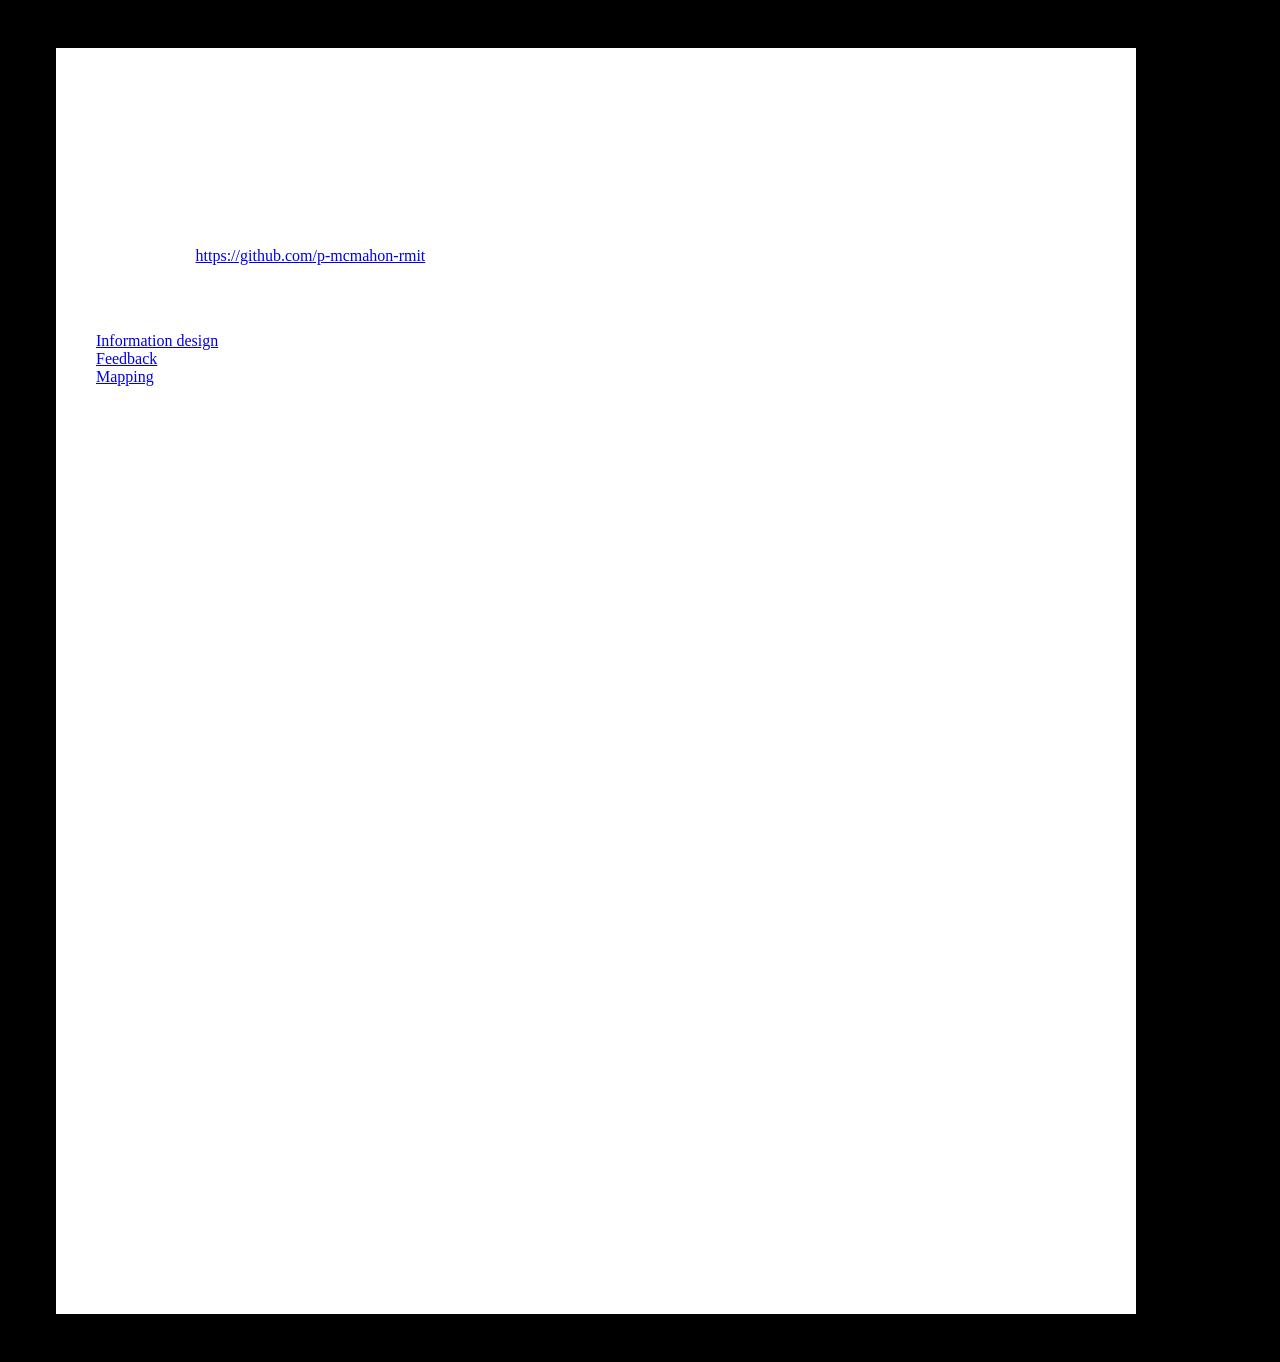
<file: index.html>
<!doctype html>
<html lang="en">
<head>
    <meta charset="UTF-8">
    <meta name="viewport"
          content="width=device-width, user-scalable=no, initial-scale=1.0, maximum-scale=1.0, minimum-scale=1.0">
    <meta http-equiv="X-UA-Compatible" content="ie=edge">
    <title>Studio Work Index</title>
    <link rel="stylesheet" href="style.css">

    <!-- favicon was sourced from favicon.io but the original graphics are copyright 2020 Twitter, Inc
    and other contributors -->
    <!-- They are licensed under CC-BY 4.0 as linked below -->
    <!-- https://creativecommons.org/licenses/by/4.0/ -->
    <link rel="icon" type="image/png" href="./assets/icons/favicon.png">
</head>
<body>

    <main>

        <h1>Patrick McMahon's Mediated Expression Studio Work</h1>
        <h3>s3376623</h3>

        <section>
            <h2>Intro Exercise</h2>
            <p>
                Hi my name is Patrick McMahon (he/him). I started studying digital media because I wanted to do interactive
                sound design. I am most comfortable using WebStorm to express myself using webcode. I have lots of prior
                experience working with code, especially HTML, CSS and JS.
            </p>
            <p>
                My GitHub profile is
                <a href="https://github.com/p-mcmahon-rmit" target="_blank">https://github.com/p-mcmahon-rmit</a>
            </p>
        </section>

        <section>
            <h2>In-class experiments</h2>
            <ol>
                <li>
                    <a href="./informationDesignExperiment/" target="_blank">Information design</a>
                </li>
                <li>
                    <a href="./feedbackDesignExperiment/" target="_blank">Feedback</a>
                </li>
                <li>
                    <a href="./mappingDesignExperiment/" target="_blank">Mapping</a>
                </li>
            </ol>
        </section>

        <section>
            <h2>Studio project speculation</h2>
            <h3>Framing</h3>
            <p>
                Lorem ipsum dolor sit amet, consectetur adipisicing elit. Alias aperiam architecto, autem dolores illo
                maiores provident quasi voluptas! Aut, beatae, cupiditate debitis eaque eius eum excepturi explicabo
                facere harum incidunt maxime molestiae natus necessitatibus neque nihil officiis pariatur quas quasi
                quia sed suscipit unde veritatis voluptas voluptate voluptatum! Animi architecto aspernatur commodi,
                consectetur corporis deserunt doloremque, doloribus eaque enim esse est eum exercitationem harum hic
                illo illum inventore laborum maiores minima, molestiae nam numquam officiis pariatur placeat provident
                quae quia quibusdam quidem ratione recusandae reprehenderit similique tenetur vero. Commodi cumque
                deserunt illo perferendis, quasi suscipit tenetur. Beatae, fuga nemo! Ab alias aperiam asperiores
                aspernatur assumenda at atque blanditiis consequatur culpa cumque debitis dolor dolore eligendi enim
                error exercitationem explicabo illo molestiae nam neque nesciunt numquam officiis perspiciatis possimus,
                quae quia quo quod quos reiciendis rem sed sit suscipit tempora tenetur totam ut vitae? Ab accusantium
                aliquid at autem commodi dicta dignissimos doloribus ea eaque eius esse est et, excepturi expedita
                explicabo facilis harum in laboriosam magni nemo nobis non odio odit optio placeat quisquam quos ratione
                reiciendis rem repellat sed sunt tempore totam ullam voluptas voluptatem voluptates. A libero minus
                voluptas. A autem est excepturi labore laborum laudantium nemo quas!
            </p>
            <h3>Purpose</h3>
            <p>
                Lorem ipsum dolor sit amet, consectetur adipisicing elit. Accusamus adipisci consequatur, consequuntur
                corporis eos esse est ex explicabo id laboriosam maiores natus repellendus rerum suscipit tempora unde
                vel. Accusantium aut deleniti dicta earum est facilis impedit, in, labore, magnam quod sed sint suscipit
                veniam? Atque autem dolor, eaque explicabo fuga fugit illo ipsum itaque libero maxime nostrum pariatur
                quia, recusandae reiciendis tempore temporibus veniam voluptatum. Accusantium at aut esse impedit
                inventore iste, laudantium magni modi neque nesciunt nobis odio placeat quam quas sint, velit vitae.
                Aliquid aperiam, corporis cum deleniti doloremque eaque enim ex excepturi expedita explicabo facere
                fugit itaque iure maxime minima nesciunt odit quasi qui quis quisquam ratione reprehenderit, sequi totam
                vero voluptate voluptatibus voluptatum? Amet animi deserunt dolore ducimus hic, nesciunt nulla quaerat?
                Blanditiis distinctio nemo quam rerum! Accusantium ad amet animi asperiores aut blanditiis commodi,
                dolore, earum eligendi excepturi, illum impedit ipsa iusto maiores neque obcaecati odio odit quasi
                quibusdam quos repellendus repudiandae saepe similique sint sit vel voluptatibus voluptatum. Aliquid
                culpa eius et eveniet ipsa, minima minus nam nihil nostrum odio officia provident quia quis recusandae
                sequi ullam ut vel. Accusamus, aliquid, beatae dolorum eaque est eveniet ipsa ipsam magni molestiae
                neque possimus praesentium quis recusandae sed veniam voluptate voluptatem! A animi aut error et eveniet
                facilis illum impedit incidunt ipsa ipsam iste placeat quidem sed sint tempora vero voluptate,
                voluptates! Accusamus alias atque aut cupiditate deleniti doloribus eaque ex laboriosam laudantium
                maxime nesciunt numquam possimus, quisquam quod sint soluta tempora. Architecto consequatur dolorem
                dolorum error fugiat mollitia nam, nesciunt quia quibusdam repudiandae similique, sit tempora veniam?
                Aliquid blanditiis dicta dolores dolorum ducimus eligendi enim hic minima nostrum obcaecati odit,
                placeat quod ratione repudiandae sequi similique sit, totam voluptatibus. Accusamus amet dolores ex
                harum maiores tempora ullam. Error fuga fugiat, modi perspiciatis placeat repellendus sequi.
            </p>
            <h3>Worth</h3>
            <p>
                Lorem ipsum dolor sit amet, consectetur adipisicing elit. Cumque ducimus expedita hic illo illum
                inventore iusto maiores nam officia omnis, provident repellat similique. Fugit obcaecati porro quisquam
                recusandae suscipit? Alias aliquam consequatur consequuntur, corporis cumque doloribus eaque enim
                facilis fuga fugit ipsum laudantium nobis, non recusandae rem repellat sint. Dolorem eaque eveniet harum
                ut voluptatem? Accusantium ad aliquam aliquid architecto at, beatae consequatur consequuntur corporis
                cum debitis dolorem eum explicabo impedit ipsam ipsum iure labore nam nihil praesentium provident quae
                quam quod ratione veritatis vero voluptatem voluptatibus? Ad alias aspernatur commodi consequuntur
                delectus distinctio dolorem facere fugit illo ipsa ipsam iste minus, necessitatibus nemo non nulla, odio
                perferendis temporibus ullam voluptates! Eos eveniet ipsum molestiae odio suscipit! Accusamus adipisci,
                amet corporis dignissimos dolore dolores eaque error esse in nobis nostrum optio, quaerat, quis saepe
                similique soluta tempora tempore temporibus voluptatem voluptatibus! Amet animi culpa earum eius error
                ex, natus nisi numquam officia placeat praesentium quia suscipit tempore voluptatibus voluptatum!
                Aliquid architecto asperiores aspernatur assumenda commodi consequuntur, dignissimos doloremque eius
                error est expedita illum iste iure iusto laudantium maiores minima nobis odio perferendis placeat
                praesentium quaerat quidem quos repudiandae rerum sapiente totam. Animi consectetur, consequuntur
                ducimus explicabo iste molestiae neque quae qui sunt tenetur! Ab aliquid distinctio doloribus dolorum,
                earum excepturi illo minima numquam reiciendis sit. Accusamus animi assumenda deserunt dolore doloribus
                expedita facere, fugit illo, illum iure nostrum pariatur porro quo recusandae repellat repellendus
                soluta totam. A ad adipisci aliquid atque autem cum cumque dolore dolorum eligendi eos eveniet excepturi
                exercitationem fugit impedit incidunt minima nesciunt, nisi non officiis omnis provident quam quibusdam
                recusandae repudiandae, sed sit soluta suscipit temporibus vero voluptatem? Animi asperiores, aspernatur
                assumenda, corporis cum dignissimos, enim est harum maiores maxime odit quos sapiente soluta ullam vel
                vitae voluptatibus. Consectetur in officia placeat vel. Et, explicabo, quasi.
            </p>
        </section>

    </main>



</body>
</html>
</file>
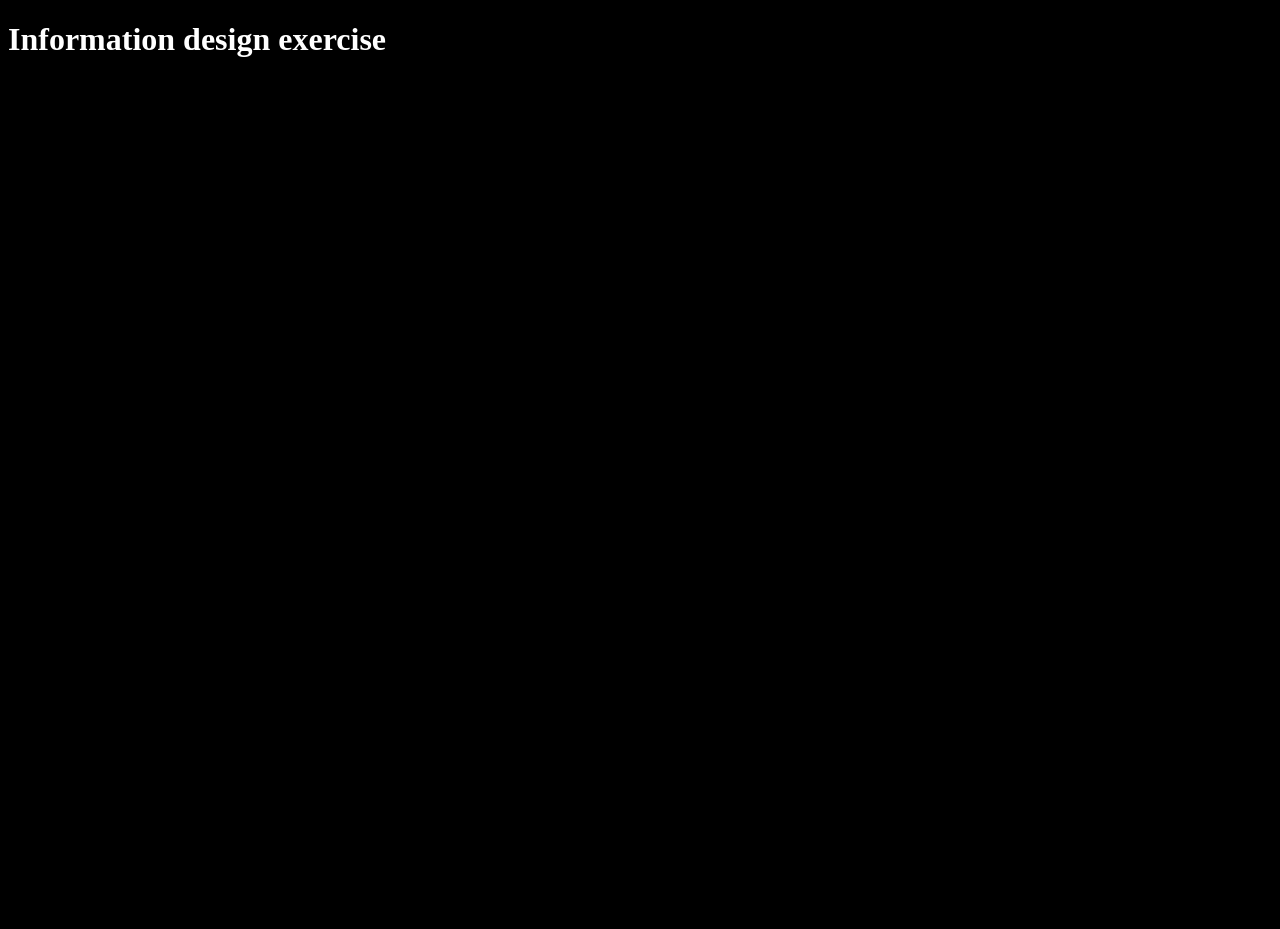
<file: exercise1.html>
<!doctype html>
<html lang="en">
<head>
    <meta charset="UTF-8">
    <meta name="viewport"
          content="width=device-width, user-scalable=no, initial-scale=1.0, maximum-scale=1.0, minimum-scale=1.0">
    <meta http-equiv="X-UA-Compatible" content="ie=edge">
    <title>Information Design Exercise</title>
    <link rel="stylesheet" href="reset.css">
    <link rel="stylesheet" href="style.css">

    <!-- favicon was sourced from favicon.io but the original graphics are copyright 2020 Twitter, Inc
    and other contributors -->
    <!-- They are licensed under CC-BY 4.0 as linked below -->
    <!-- https://creativecommons.org/licenses/by/4.0/ -->
    <link rel="icon" type="image/png" href="./assets/icons/favicon.png">
</head>
<body>
    <h1>Information design exercise</h1>
</body>
</html>
</file>
<file: style.css>
body {
    background-color: black;
    color: white;
}

main {
    max-width: 1080px;
    margin: 3rem 3rem;
    background-color: white;
}
</file>
